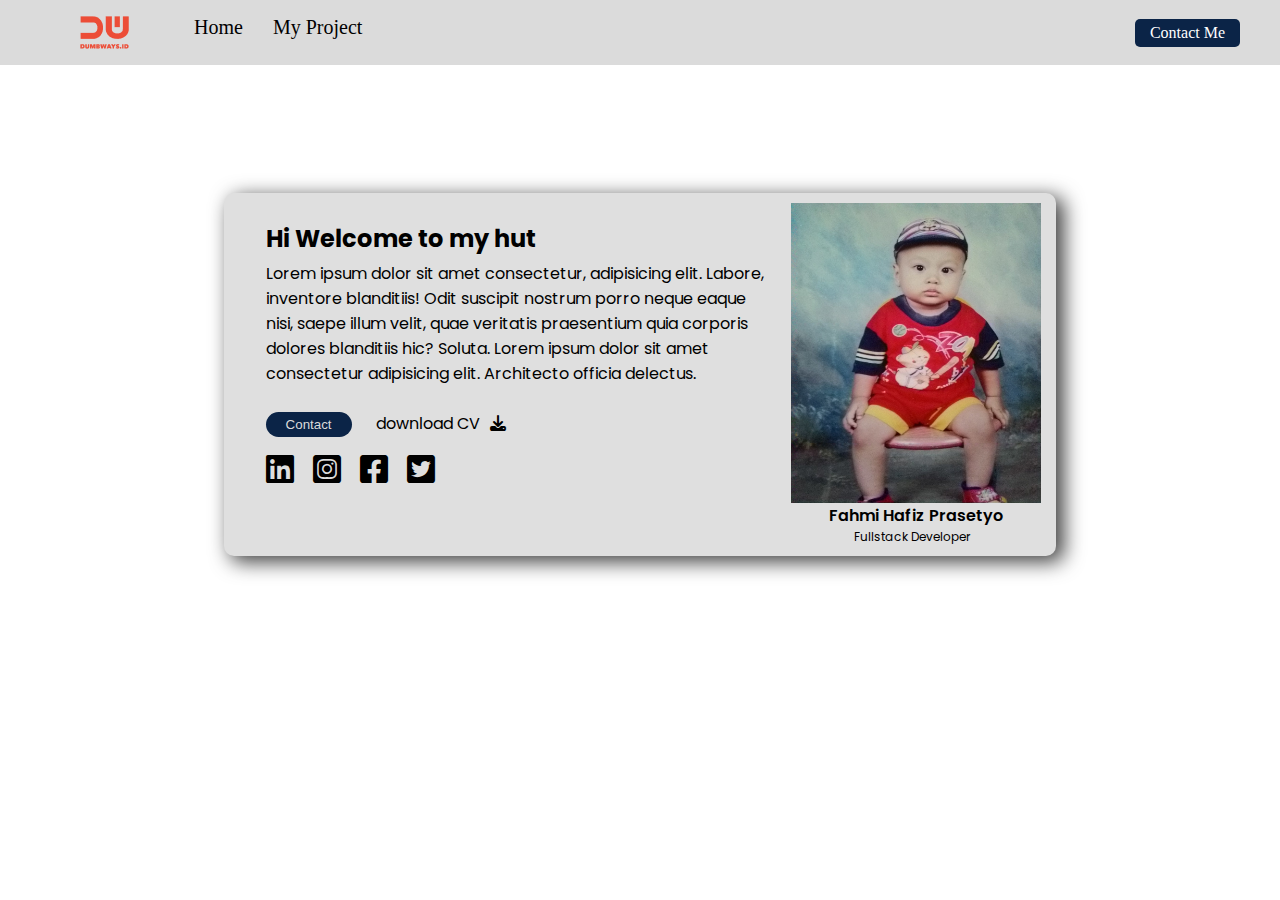
<file: index.html>
<html>
<head>
    <title>Document</title>
   <link rel="stylesheet" type="text/css" href="css_js/main.css">
   <link href="https://fonts.googleapis.com/css2?family=Poppins:wght@200;300;600;700;800&display=swap" rel="stylesheet">
   <link rel="stylesheet" href="assets/fontawesome-free-6.4.0-web/css/all.css">
</head>
<body>
    <nav>
        <div class="nav-left">
            <ul>
                <img src="assets/Logo.png.png" alt="Dumbways.jpg">
                <li><a href="#">Home</a></li>
                <li><a href="#">My Project</a></li>
            </ul>
        </div> 
        <div class="nav-right">
            <a href="form.html">Contact Me</a>
        </div>
    </nav>
    <div class="card">
        <div class="bio">
            <h2>Hi Welcome to my hut</h2>
            Lorem ipsum dolor sit amet consectetur, adipisicing elit. Labore, inventore 
            blanditiis! Odit suscipit nostrum porro neque eaque nisi, saepe illum velit, quae veritatis
             praesentium quia corporis dolores blanditiis hic? Soluta. Lorem ipsum dolor sit amet consectetur adipisicing elit. Architecto officia delectus.
            <div class="cd">
                <a href="form.html"><button>Contact</button></a>
                <span>download CV</span><i class="fa-solid fa-download"></i>
            </div>
            <div class="sosmed">
                <a href="https://www.linkedin.com/in/fahmi-hafiz-8a0bbb151/"><i class="fa-brands fa-linkedin fa-2xl"></i></a>
                <a href="https://www.instagram.com/fhmhfzz/"><i class="fa-brands fa-square-instagram fa-2xl"></i></a>
                <a href="https://www.facebook.com/fhmhfz"><i class="fa-brands fa-square-facebook fa-2xl"></i></a>
                <a href=""><i class="fa-brands fa-square-twitter fa-2xl"></i></a>
            </div>
        </div>
        <div class="foto">
            <img src="assets/Mine.JPG" width="250" height="300" alt="Mine.JPG">
            <div class="fhp">Fahmi Hafiz Prasetyo</div>
            <div class="fd">Fullstack Developer</div>
        </div>
    </div>
</body>
</html>
</file>
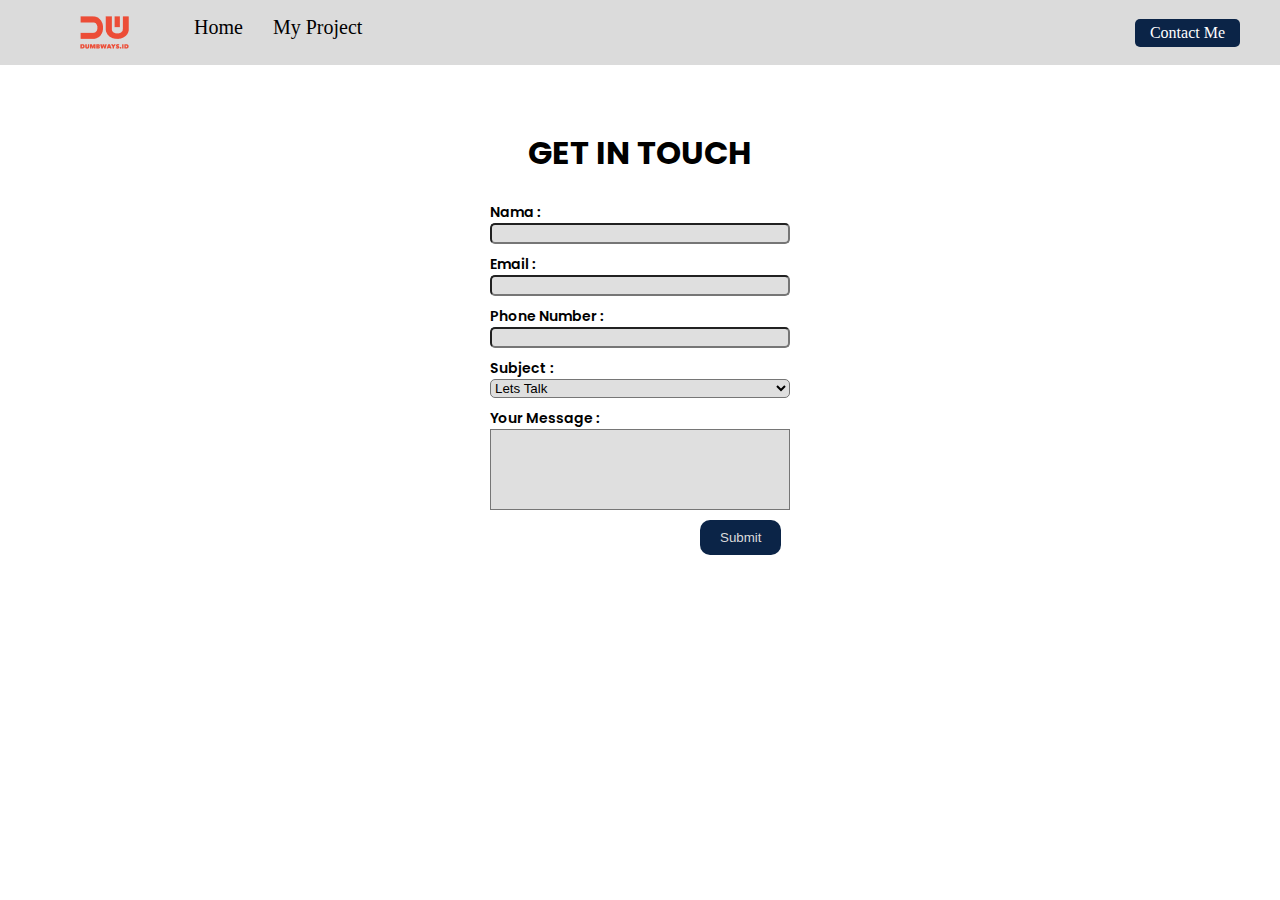
<file: form.html>
<html>
<head>
    <title>Document</title>
    <link rel="stylesheet" type="text/css" href="css_js/main.css">
    <link href="https://fonts.googleapis.com/css2?family=Poppins:wght@200;300;600;700;800&display=swap" rel="stylesheet">
</head>
<body>
    <nav>
        <div class="nav-left">
            <ul>
                <img src="assets/Logo.png.png" alt="Dumbways.jpg">
                <li><a href="index.html">Home</a></li>
                <li><a href="#">My Project</a></li>
            </ul>
        </div> 
        <div class="nav-right">
            <a href="#">Contact Me</a>
        </div>
    </nav>
    <h1 class="git">GET IN TOUCH</h1>
    <form action="">
        <div class="nama">
            <label for="name">Nama :</label>
            <input type="text" id="nama">
        </div>
        <div class="Email">
            <label for="email">Email :</label>
            <input type="text" id="email">
        </div>
        <div class="phone">
            <label for="notel">Phone Number :</label>
            <input type="text" id="phone">
        </div>
        <div class="subject">
            <label for="subject">Subject :</label>
            <select name="subject" id="subject">
                <option value="Lets Talk">Lets Talk</option>
                <option value="Lets Collaboration">Lets Collaboration</option>
                <option value="Im Hiring">Im Hiring</option>
            </select>
        </div>
        <div class="urmsg">
            <label for="urmsg">Your Message :</label>
            <textarea name="urmsg" id="urmsg" rows="5"></textarea>
        </div>
        <div class="button">
            <button type="" onclick="getData()">Submit</button>
        </div>
    </form>
</body>
<script src="css_js/script.js"></script>
</html>
</file>
<file: css_js/main.css>
body{
    margin: 0 auto;
}
/*------------------- Navbar Setting -----------------*/
nav{
    display: flex;
    align-items: center;
    justify-content: space-between ;
    padding: 0 40px;
    background-color: #dbdbdb;
}
.nav-left ul{
    list-style: none;
    display: flex;
}
.nav-left ul img{
    align-items: center;
    margin-right: 35px;
}
.nav-left ul li{
    margin-left: 30px;
    font-size: 20px;
    align-items: center;
}
.nav-left a{
    text-decoration: none;
    color: black;
}
.nav-right{
    background-color: rgb(11, 36, 71);
    padding: 5px 15px;
    border-radius: 5px;
}
.nav-right a{
    text-decoration: none;
    color: white;
}

/*---------------------- Form Setting ------------------------*/
.git{
    margin: 5% auto 0;
    width: 225px;
    font-family: 'poppins', sans-serif;
}

form{
    margin: 25px auto;
    width: 300px;
    justify-content: center;
}

form div{
    position: relative;
    margin-top: 10px;
}

.nama label{
    display: block;
    font-family: 'Poppins', sans-serif;
    font-size: 14px;
    font-weight: 600;
}
.nama input{
    width: 100%;
    background-color: #dfdfdf;
    border-radius: 5px;
}

.email label{
    display: block;
    font-family: 'Poppins', sans-serif;
    font-size: 14px;
    font-weight: 600;
}
.email input{
    width: 100%;
    background-color: #dfdfdf;
    border-radius: 5px;
}

.phone label{
    display: block;
    font-family: 'Poppins', sans-serif;
    font-size: 14px;
    font-weight: 600;
}

.phone input{
    width: 100%;
    background-color: #dfdfdf;
    border-radius: 5px;
}

.subject label{
    display: block;
    font-family: 'Poppins', sans-serif;
    font-size: 14px;
    font-weight: 600;
}

.subject select{
    width: 100%;
    background-color: #dfdfdf;
    border-radius: 5px;
}

.urmsg label{
    display: block;
    font-family: 'Poppins', sans-serif;
    font-size: 14px;
    font-weight: 600;
}
.urmsg textarea{
    width: 100%;
    background-color: #dfdfdf;
    resize: none;
}
.button button{
    background-color: rgb(11, 36, 71);
    padding: 10px 20px;
    border: none;
    color: #dbdbdb;
    border-radius: 10px;
    margin-left: 70%;
}

/*------------------ Card Setting ---------------------*/

.card{
    background-color: #dfdfdf;
    width: 65%;
    margin: 10% auto;
    display: flex;
    border-radius: 10px;
    font-family: 'poppins';
    box-shadow: 7px 5px 20px 1px rgba(0,0,0,.75);
}
.bio{
   margin: 1% 20px auto 5%;
}
.bio h2{
    margin-bottom: 5px;
}
.foto{
    margin: 10px 15px 10px 0;
}
.fhp{
    font-family: poppins;
    font-weight: 600;
    padding-left: 15%;
}
.fd{
    font-family: poppins;
    font-weight: 400;
    padding-left: 25%;
    font-size: 12px;
}
.cd{
    margin-top: 5%;
}
.cd button{
    background-color: rgb(11, 36, 71);
    padding: 5px 20px;
    color: #dbdbdb;
    border: none;
    border-radius: 15px;
}
.cd span{
    margin-left: 20px;
    margin-right: 10px;
}
.sosmed{
    margin-top: 20px;
}
.sosmed a{
    margin-right: 15px;
    text-decoration: none;
    color: black;
}
</file>
